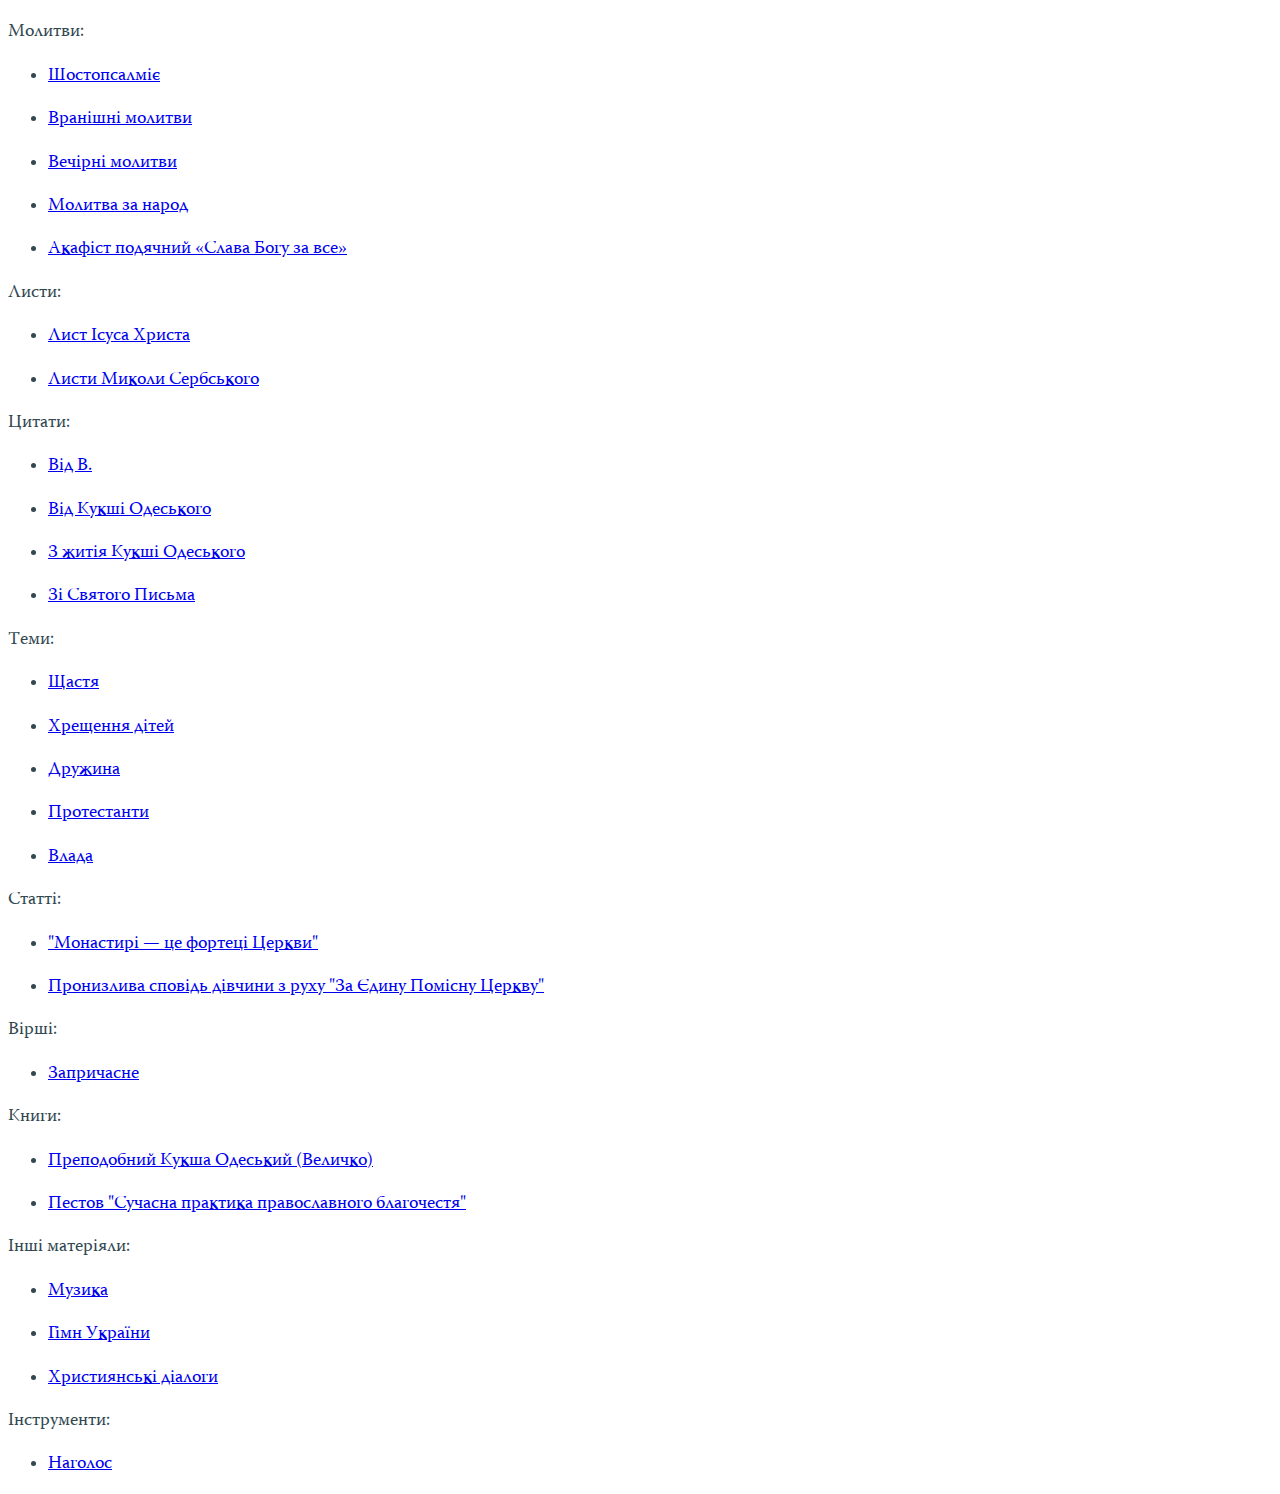
<file: index.html>
<!DOCTYPE html PUBLIC "-//W3C//DTD XHTML 1.1//EN" "xhtml11.dtd">
<html>
<head>
	<meta http-equiv="content-type" content="text/html; charset=utf-8" />
	<title>pray.in.ua</title>
	<link rel="stylesheet" href="/css/main.css">
</head>
<body>
	<p>Молитви:</p>
	<ul>
		<li><p><a href="/6">Шостопсалміє</a></p></li>
		<li><p><a href="/morning">Вранішні молитви</a></p></li>
		<li><p><a href="/evening">Вечірні молитви</a></p></li>
		<li><p><a href="/nation">Молитва за народ</a></p></li>
		<li><p><a href="/thank">Акафіст подячний «Слава Богу за все»</a></p></li>
	</ul>
	<p>Листи:</p>
	<ul>
		<li><p><a href="/letter">Лист Ісуса Христа</a></p></li>
		<li><p><a href="/serb">Листи Миколи Сербського</a></p></li>
	</ul>
	<p>Цитати:</p>
	<ul>
		<li><p><a href="/from-v">Від В.</a></p></li>
		<li><p><a href="/from-kuksha">Від Кукші Одеського</a></p></li>
		<li><p><a href="/from-kuksha-life">З житія Кукші Одеського</a></p></li>
		<li><p><a href="/from-bible">Зі Святого Письма</a></p></li>
	</ul>
	<p>Теми:</p>
	<ul>
		<li><p><a href="/happy">Щастя</a></p></li>
		<li><p><a href="/christen">Хрещення дітей</a></p></li>
		<li><p><a href="/wife">Дружина</a></p></li>
		<li><p><a href="/protest">Протестанти</a></p></li>
		<li><p><a href="/vlada">Влада</a></p></li>
	</ul>
	<p>Статті:</p>
	<ul>
		<li><p><a href="http://www.truechristianity.info/ua/books/paisiy/paisiy_ua_02_021.php">"Монастирі — це фортеці Церкви"</a></p></li>
		<li><p><a href="https://www.cerkva.info/publications/pronyzlyva-spovid-divchyny-z-rukhu-za-yedynu-pomisnu-tserkvu">Пронизлива сповідь дівчини з руху "За Єдину Помісну Церкву"</a></p></li>
	</ul>
	<p>Вірші:</p>
	<ul>
		<li><p><a href="/zaprychasne">Запричасне</a></p></li>
	</ul>
	<p>Книги:</p>
	<ul>
		<li><p><a href="pdf/kuksha.pdf">Преподобний Кукша Одеський (Величко)</a></p></li>
		<li><p><a href="/pestov">Пестов "Сучасна практика православного благочестя"</a></p></li>
	</ul>
	<!-- p>Особистості:</p>
	<ul>
		<li><p><a href="/kuksha">Кукша Одеський</a></p></li>
	</ul -->
	<p>Інші матеріяли:</p>
	<ul>
		<li><p><a href="/music">Музика</a></p></li>
		<li><p><a href="/anthem">Гімн України</a></p></li>
		<li><p><a href="/dialogs">Християнські діалоги</a></p></li>
	</ul>
	<p>Інструменти:</p>
	<ul>
		<li><p><a href="/accent">Наголос</a></p></li>
	</ul>
</body>
</html>
</file>
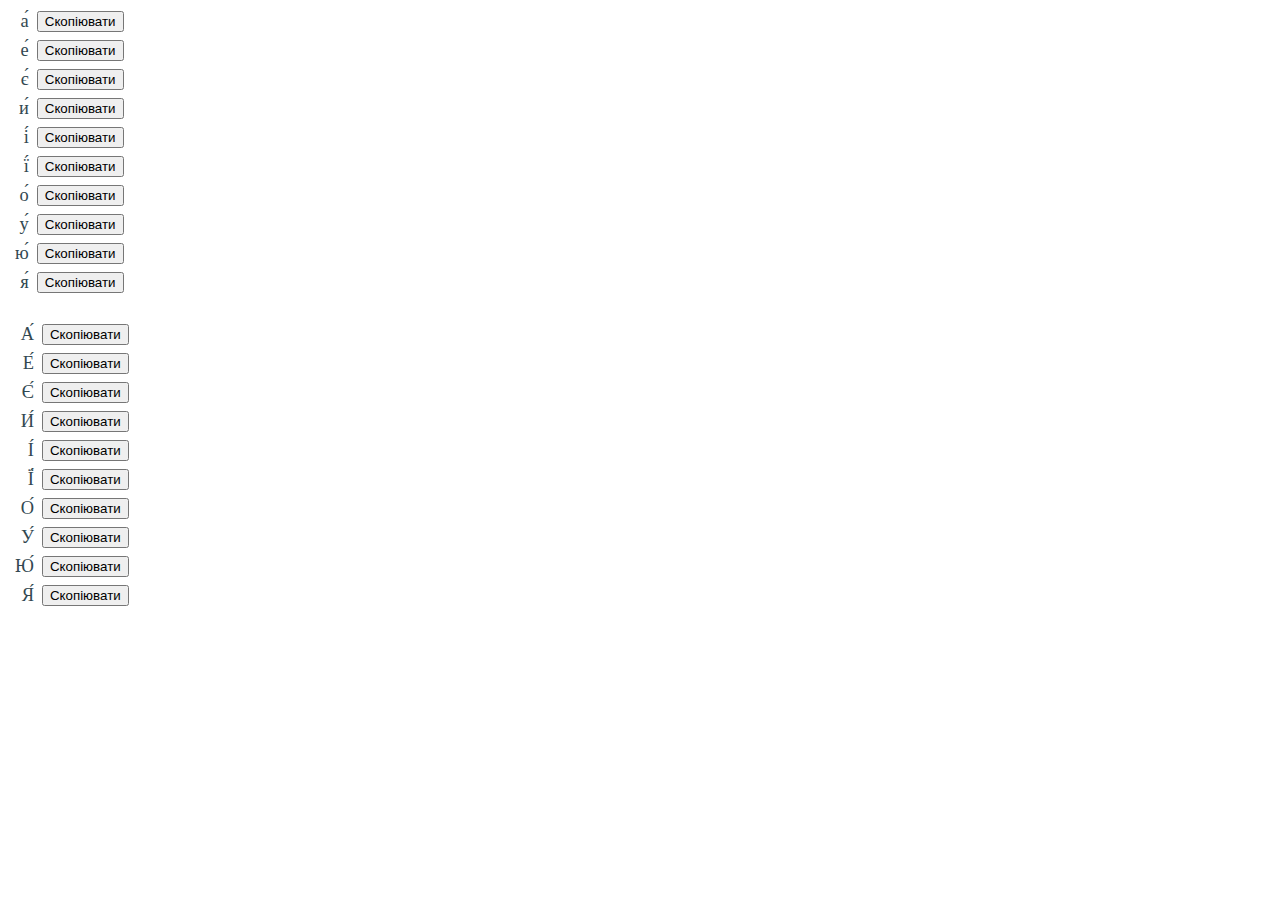
<file: accent/index.html>
<!DOCTYPE html PUBLIC "-//W3C//DTD XHTML 1.1//EN" "xhtml11.dtd">
<html>
<head>
    <meta http-equiv="content-type" content="text/html; charset=utf-8" />
    <title>pray.in.ua</title>
    <link rel="stylesheet" href="/css/main.css">

	<style>
		body {
			font-family: Georgia, Times, "Times New Roman", serif;
			font-size: 1.15em;
		}
		td {
			padding-left: 5px;
			padding-bottom: 5px;
		}
		span {
			height: auto;
			position: relative;
			float: right;
			vertical-align: "middle";
			text-align: "right";
		}
		button {
			float: left;
			vertical-align: "middle";
		}
	</style>
</head>
<body>

<table>
<tr><td><span>а́</span></td><td><button></button></td></tr>
<tr><td><span>е́</span></td><td><button></button></td></tr>
<tr><td><span>є́</span></td><td><button></button></td></tr>
<tr><td><span>и́</span></td><td><button></button></td></tr>
<tr><td><span>і́</span></td><td><button></button></td></tr>
<tr><td><span>ї́</span></td><td><button></button></td></tr>
<tr><td><span>о́</span></td><td><button></button></td></tr>
<tr><td><span>у́</span></td><td><button></button></td></tr>
<tr><td><span>ю́</span></td><td><button></button></td></tr>
<tr><td><span>я́</span></td><td><button></button></td></tr>
</table>
<br>
<table>
<tr><td><span>А́</span></td><td><button></button></td></tr>
<tr><td><span>Е́</span></td><td><button></button></td></tr>
<tr><td><span>Є́</span></td><td><button></button></td></tr>
<tr><td><span>И́</span></td><td><button></button></td></tr>
<tr><td><span>І́</span></td><td><button></button></td></tr>
<tr><td><span>Ї́</span></td><td><button></button></td></tr>
<tr><td><span>О́</span></td><td><button></button></td></tr>
<tr><td><span>У́</span></td><td><button></button></td></tr>
<tr><td><span>Ю́</span></td><td><button></button></td></tr>
<tr><td><span>Я́</span></td><td><button></button></td></tr>
</table>

<script>
	let action_text = 'Скопіювати';
	let result_text = 'Скопійовано!';

	document.querySelectorAll('tr').forEach(function(tr) {
		let curr_span = null;
		let curr_button = null;
		tr.querySelectorAll('span').forEach(function(span) {
			curr_span = span;
		});
		tr.querySelectorAll('button').forEach(function(button) {
			button.innerHTML = action_text;
			curr_button = button;
		});
		if ( curr_span && curr_button ) {
			listen(curr_span, curr_button, action_text, result_text);
		}
	});

	function listen (span, button, action_text, result_text) {
		button.addEventListener('click', function(event) {
			window.getSelection().removeAllRanges();
			var range = document.createRange();
			range.selectNode(span);
			window.getSelection().addRange(range);
			try {
				var ok = document.execCommand('copy');
				var msg = ok ? 'ok' : 'failed';
				console.log('Copy command was ' + msg);
				this.innerHTML = result_text;
				setTimeout(function(){
					button.innerHTML = action_text;
					window.getSelection().removeRange(range);
				}, 1000);
			} catch(err) {
				console.log('Oops, unable to copy');
			}
			window.getSelection().removeRange(range);
		});
	}
</script>
</body>
</html>
</file>
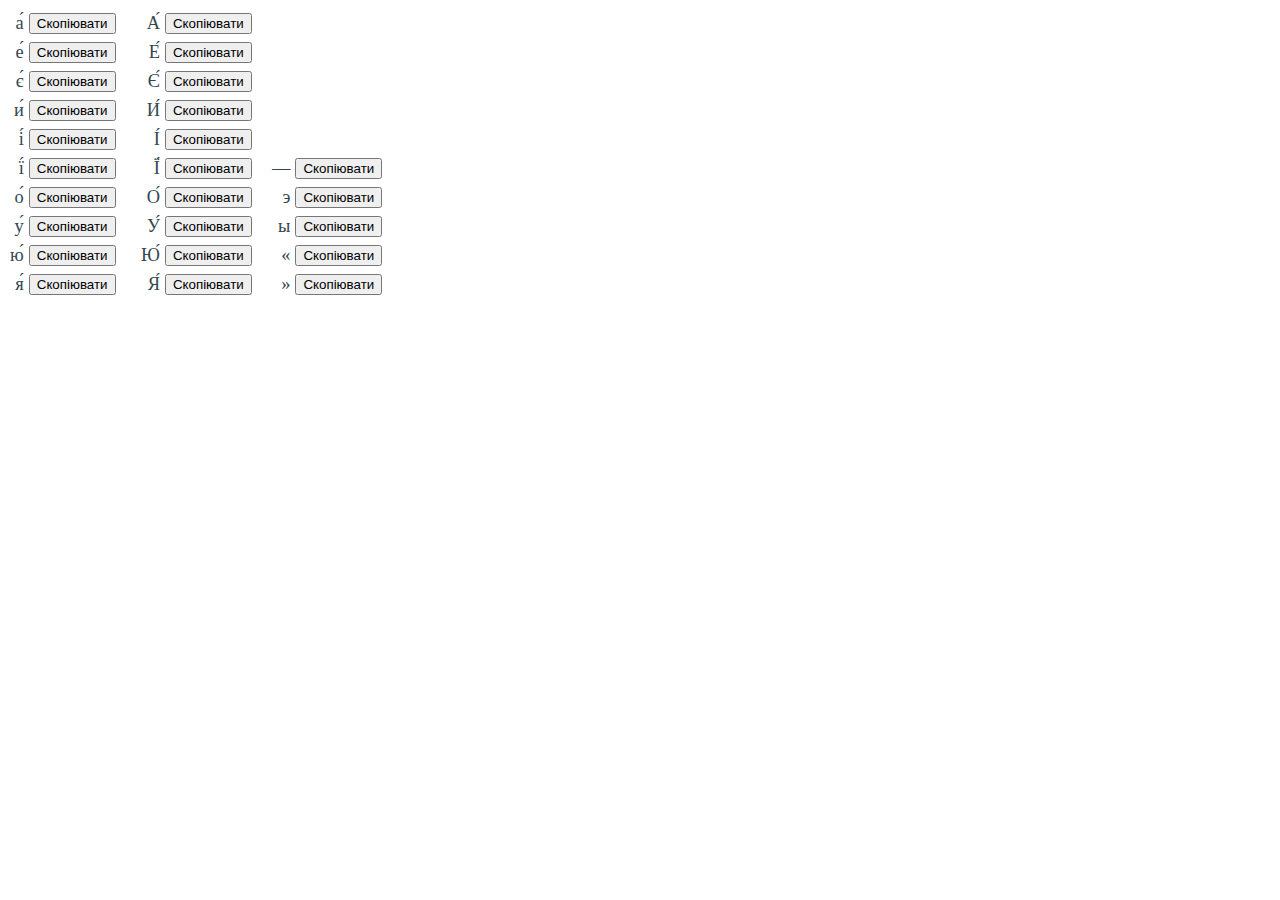
<file: copy/index.html>
<!DOCTYPE html PUBLIC "-//W3C//DTD XHTML 1.1//EN" "xhtml11.dtd">
<html>
<head>
    <meta http-equiv="content-type" content="text/html; charset=utf-8" />
    <title>pray.in.ua</title>
    <link rel="stylesheet" href="/css/main.css">

	<style>
		body {
			font-family: Georgia, Times, "Times New Roman", serif;
			font-size: 1.15em;
		}
		td {
			padding-left: 5px;
			padding-bottom: 5px;
			/* border-style: solid; */
			border-width: 1px;
			border-color: green;

			/* center */
			padding: 3px 0;
			text-align: center;
		}
		span {
			height: auto;
			position: relative;
			float: right;
			vertical-align: "middle";
			text-align: "right";
			margin-right: 3px;
		}
		button {
			float: left;
			vertical-align: "middle";
		}
        .floatedTable {
            float: left;
        }
		.inlineTable {
            display: inline-block;
			width: 10%;
        }
		/*
		.center {
			padding: 3px 0;
			text-align: center;
		}
		*/
	</style>
</head>
<body>

<table class="inlineTable">
<tr><td><span>а́</span></td><td><button></button></td></tr>
<tr><td><span>е́</span></td><td><button></button></td></tr>
<tr><td><span>є́</span></td><td><button></button></td></tr>
<tr><td><span>и́</span></td><td><button></button></td></tr>
<tr><td><span>і́</span></td><td><button></button></td></tr>
<tr><td><span>ї́</span></td><td><button></button></td></tr>
<tr><td><span>о́</span></td><td><button></button></td></tr>
<tr><td><span>у́</span></td><td><button></button></td></tr>
<tr><td><span>ю́</span></td><td><button></button></td></tr>
<tr><td><span>я́</span></td><td><button></button></td></tr>
</table>
<table class="inlineTable">
<tr><td><span>А́</span></td><td><button></button></td></tr>
<tr><td><span>Е́</span></td><td><button></button></td></tr>
<tr><td><span>Є́</span></td><td><button></button></td></tr>
<tr><td><span>И́</span></td><td><button></button></td></tr>
<tr><td><span>І́</span></td><td><button></button></td></tr>
<tr><td><span>Ї́</span></td><td><button></button></td></tr>
<tr><td><span>О́</span></td><td><button></button></td></tr>
<tr><td><span>У́</span></td><td><button></button></td></tr>
<tr><td><span>Ю́</span></td><td><button></button></td></tr>
<tr><td><span>Я́</span></td><td><button></button></td></tr>
</table>
<table class="inlineTable">
<tr><td><span>—</span></td><td><button></button></td></tr>
<tr><td><span>э</span></td><td><button></button></td></tr>
<tr><td><span>ы</span></td><td><button></button></td></tr>
<tr><td><span>«</span></td><td><button></button></td></tr>
<tr><td><span>»</span></td><td><button></button></td></tr>
</table>

<script>
	let action_text = 'Скопіювати';
	let result_text = 'Скопійовано!';

	document.querySelectorAll('tr').forEach(function(tr) {
		let curr_span = null;
		let curr_button = null;
		tr.querySelectorAll('span').forEach(function(span) {
			curr_span = span;
		});
		tr.querySelectorAll('button').forEach(function(button) {
			button.innerHTML = action_text;
			curr_button = button;
		});
		if ( curr_span && curr_button ) {
			listen(curr_span, curr_button, action_text, result_text);
		}
	});

	function listen (span, button, action_text, result_text) {
		button.addEventListener('click', function(event) {
			window.getSelection().removeAllRanges();
			var range = document.createRange();
			range.selectNode(span);
			window.getSelection().addRange(range);
			try {
				var ok = document.execCommand('copy');
				var msg = ok ? 'ok' : 'failed';
				console.log('Copy command was ' + msg);
				this.innerHTML = result_text;
				setTimeout(function(){
					button.innerHTML = action_text;
					window.getSelection().removeRange(range);
				}, 1000);
			} catch(err) {
				console.log('Oops, unable to copy');
			}
			window.getSelection().removeRange(range);
		});
	}
</script>
</body>
</html>
</file>
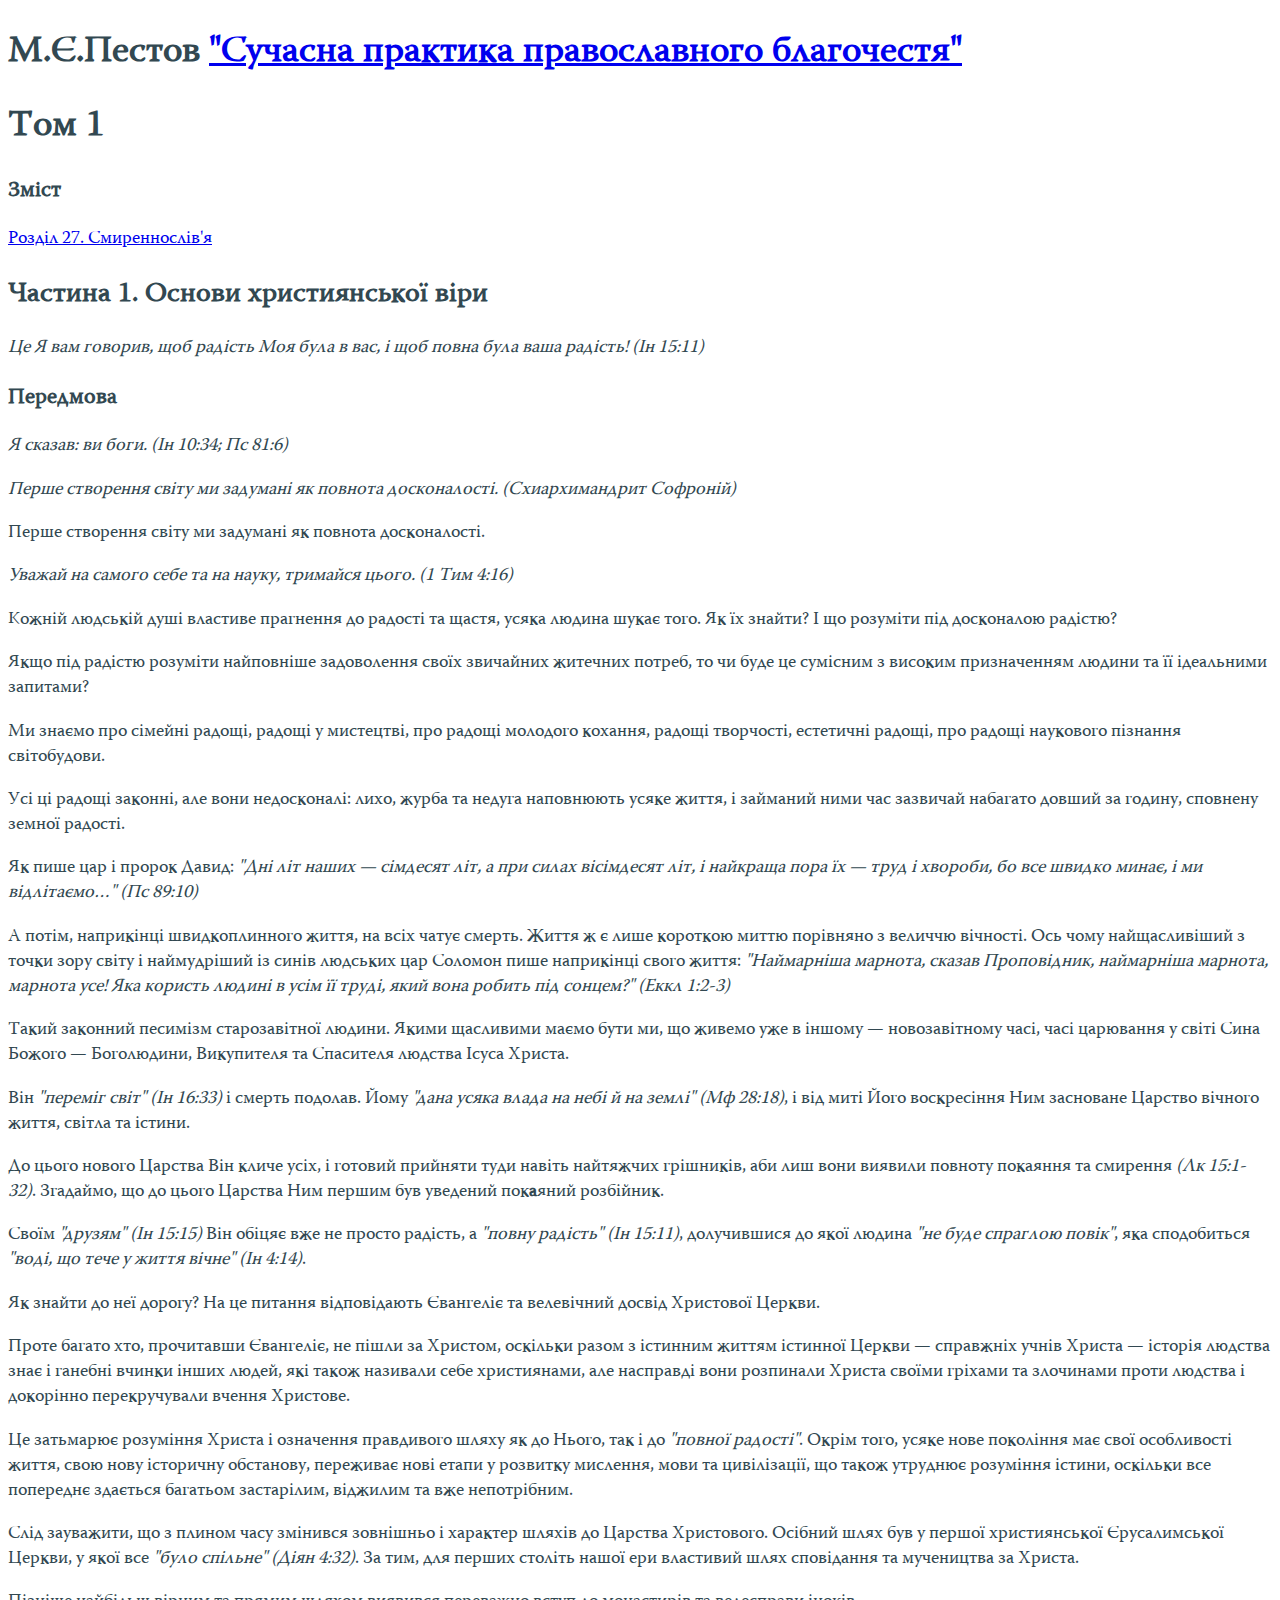
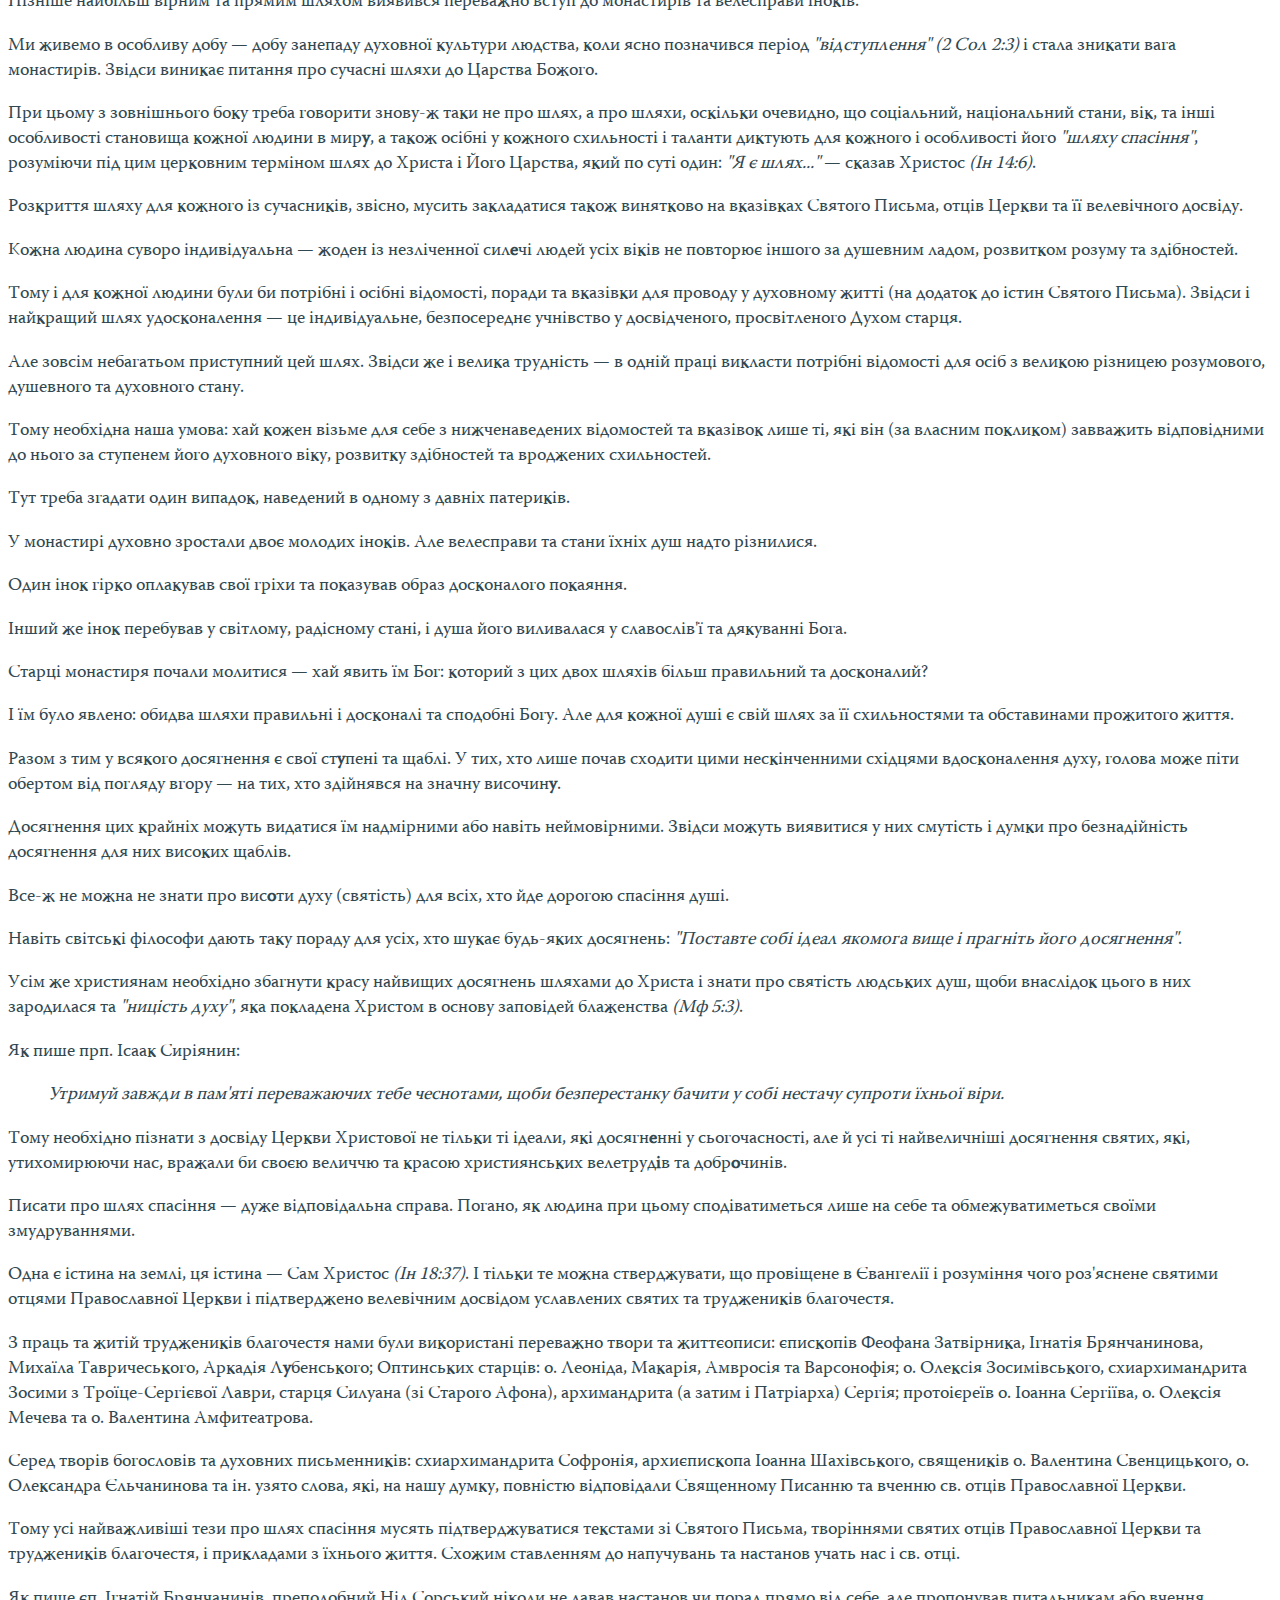
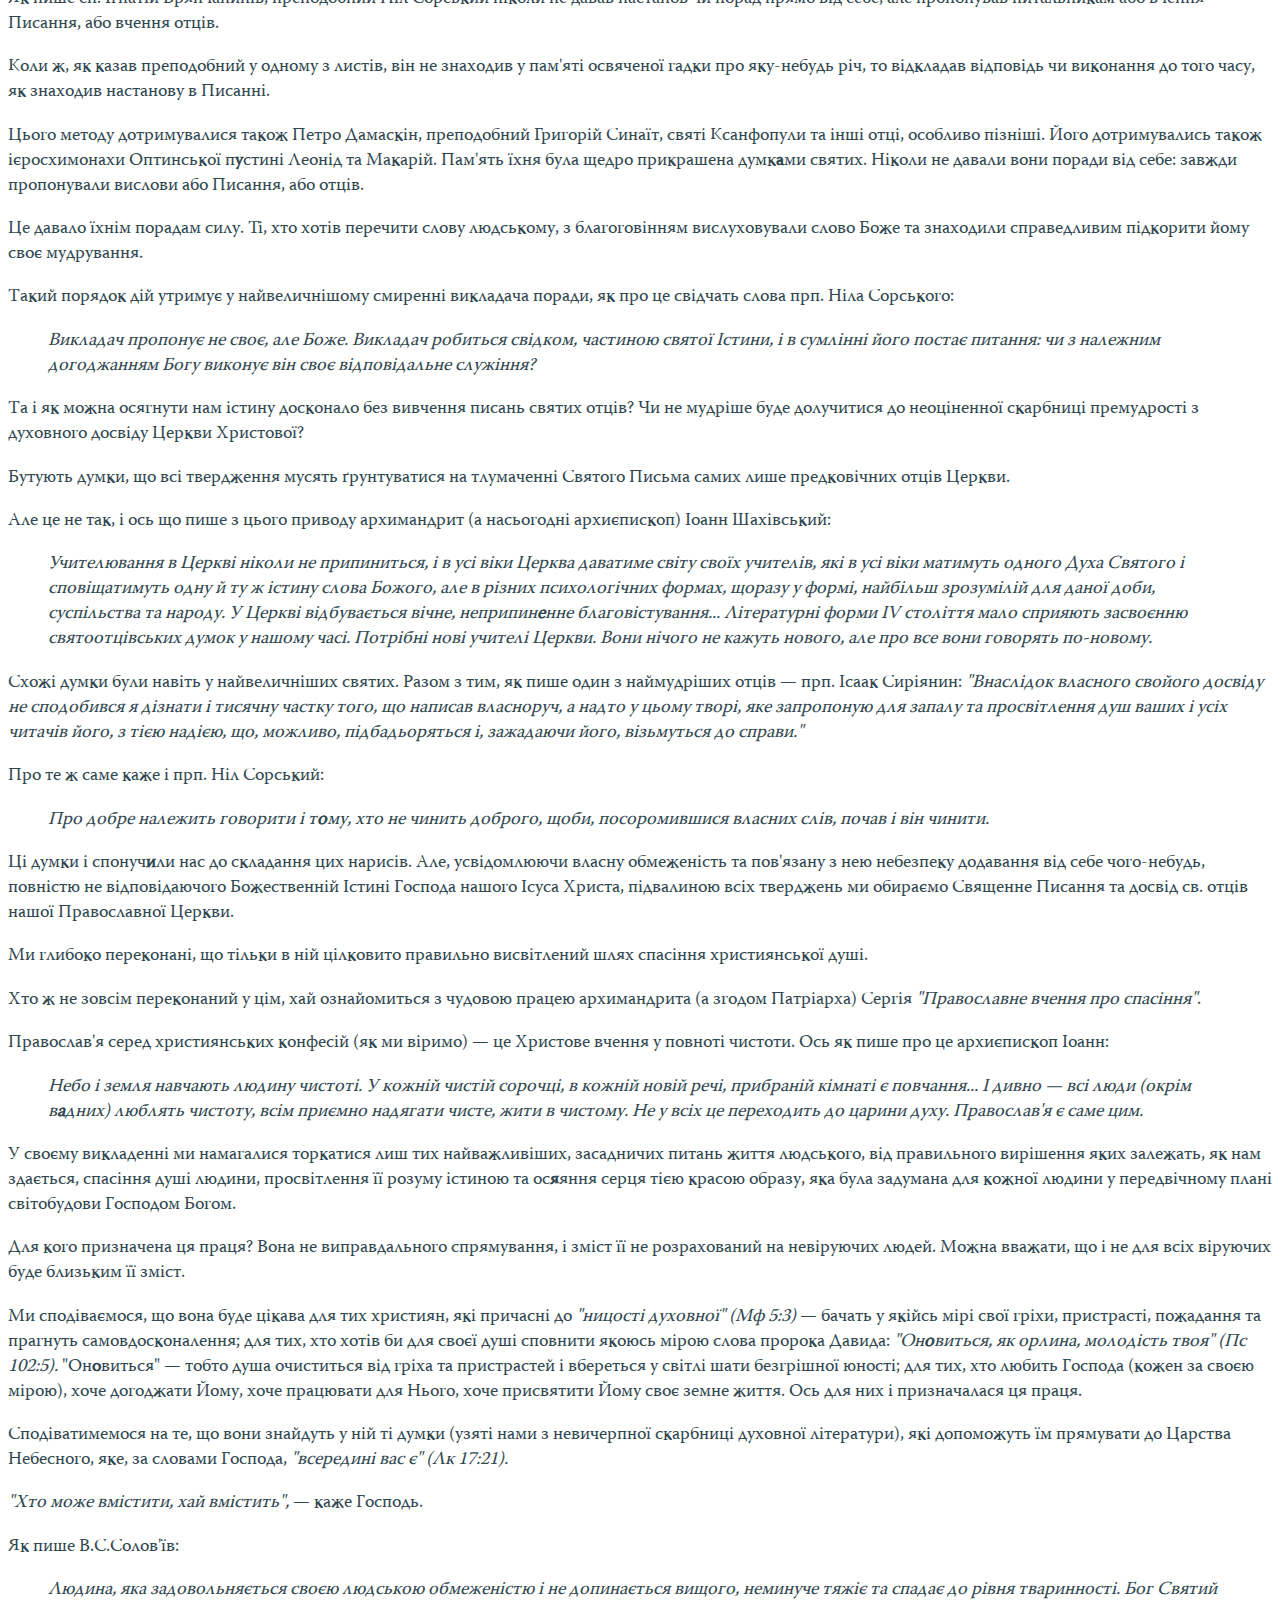
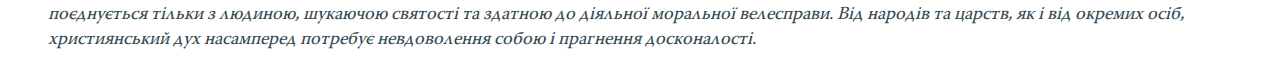
<file: pestov/index.html>
<!DOCTYPE html PUBLIC "-//W3C//DTD XHTML 1.1//EN" "xhtml11.dtd">
<html>
<head>
	<meta http-equiv="content-type" content="text/html; charset=utf-8" />
	<title>pray.in.ua</title>
	<link rel="stylesheet" href="/css/main.css">
</head>
<body>

<h1 id="https:azbyka.ruotechniknikolaj_pestovsovremennaja-praktika-pravoslavnogo-blagochestija-tom-1">М.Є.Пестов <a href="https://azbyka.ru/otechnik/Nikolaj_Pestov/sovremennaja-praktika-pravoslavnogo-blagochestija-tom-1/">"Сучасна практика православного благочестя"</a></h1>

<h1>Том 1</h1>

<h3>Зміст</h3>

<p><a href="http://pray.in.ua/pestov/1/3/8/7">Розділ 27. Смиреннослів'я</a></p>

<h2>Частина 1. Основи християнської віри</h2>

<p><em>Це Я вам говорив, щоб радість Моя була в вас, і щоб повна була ваша радість!
(Ін 15:11)</em></p>

<h3>Передмова</h3>

<p><em>Я сказав: ви боги. (Ін 10:34; Пс 81:6)</em></p>

<p><em>Перше створення світу ми задумані як повнота досконалості. (Схиархимандрит Софроній)</em></p>

<p>Перше створення світу ми задумані як повнота досконалості.</p>

<p><em>Уважай на самого себе та на науку, тримайся цього. (1 Тим 4:16)</em></p>

<p>Кожній людській душі властиве прагнення до радості та щастя, усяка людина шукає того. Як їх знайти? І що розуміти під досконалою радістю?</p>

<p>Якщо під радістю розуміти найповніше задоволення своїх звичайних житечних потреб, то чи буде це сумісним з високим призначенням людини та її ідеальними запитами?</p>

<p>Ми знаємо про сімейні радощі, радощі у мистецтві, про радощі молодого кохання, радощі творчості, естетичні радощі, про радощі наукового пізнання світобудови.</p>

<p>Усі ці радощі законні, але вони недосконалі: лихо, журба та недуга наповнюють усяке життя, і займаний ними час зазвичай набагато довший за годину, сповнену земної радості.</p>

<p>Як пише цар і пророк Давид: <em>"Дні літ наших — сімдесят літ, а при силах вісімдесят літ, і найкраща пора їх — труд і хвороби, бо все швидко минає, і ми відлітаємо…" (Пс 89:10)</em></p>

<p>А потім, наприкінці швидкоплинного життя, на всіх чатує смерть. Життя ж є лише короткою миттю порівняно з величчю вічності. Ось чому найщасливіший з точки зору світу і наймудріший із синів людських цар Соломон пише наприкінці свого життя: <em>"Наймарніша марнота, сказав Проповідник, наймарніша марнота, марнота усе! Яка користь людині в усім її труді, який вона робить під сонцем?" (Еккл 1:2-3)</em></p>

<p>Такий законний песимізм старозавітної людини. Якими щасливими маємо бути ми, що живемо уже в іншому — новозавітному часі, часі царювання у світі Сина Божого — Боголюдини, Викупителя та Спасителя людства Ісуса Христа.</p>

<p>Він <em>"переміг світ" (Ін 16:33)</em> і смерть подолав. Йому <em>"дана усяка влада на небі й на землі" (Мф 28:18)</em>, і від миті Його воскресіння Ним засноване Царство вічного життя, світла та істини.</p>

<p>До цього нового Царства Він кличе усіх, і готовий прийняти туди навіть найтяжчих грішників, аби лиш вони виявили повноту покаяння та смирення <em>(Лк 15:1-32)</em>. Згадаймо, що до цього Царства Ним першим був уведений пок<strong>а</strong>яний розбійник.</p>

<p>Своїм <em>"друзям" (Ін 15:15)</em> Він обіцяє вже не просто радість, а <em>"повну радість" (Ін 15:11)</em>, долучившися до якої людина <em>"не буде  спраглою повік"</em>, яка сподобиться <em>"воді, що тече у життя вічне" (Ін 4:14)</em>.</p>

<p>Як знайти до неї дорогу? На це питання відповідають Євангеліє та велевічний досвід Христової Церкви.</p>

<p>Проте багато хто, прочитавши Євангеліє, не пішли за Христом, оскільки разом з істинним життям істинної Церкви — справжніх учнів Христа — історія людства знає і ганебні вчинки інших людей, які також називали себе християнами, але насправді вони розпинали Христа своїми гріхами та злочинами проти людства і докорінно перекручували вчення Христове.</p>

<p>Це затьмарює розуміння Христа і означення правдивого шляху як до Нього, так і до <em>"повної радості"</em>. Окрім того, усяке нове покоління має свої особливості життя, свою нову історичну обстанову, переживає нові етапи у розвитку мислення, мови та цивілізації, що також утруднює розуміння істини, оскільки все попереднє здається багатьом застарілим, віджилим та вже непотрібним.</p>

<p>Слід зауважити, що з плином часу змінився зовнішньо і характер шляхів до Царства Христового. Осібний шлях був у першої християнської Єрусалимської Церкви, у якої все <em>"було спільне" (Діян 4:32)</em>. За тим, для перших століть нашої ери властивий шлях сповідання та мучеництва за Христа.</p>

<p>Пізніше найбільш вірним та прямим шляхом виявився переважно вступ до монастирів та велесправи іноків.</p>

<p>Ми живемо в особливу добу — добу занепаду духовної культури людства, коли ясно позначився період <em>"відступлення" (2 Сол 2:3)</em> і стала зникати вага монастирів. Звідси виникає питання про сучасні шляхи до Царства Божого.</p>

<p>При цьому з зовнішнього боку треба говорити знову-ж таки не про шлях, а про шляхи, оскільки очевидно, що соціальний, національний стани, вік, та інші особливості становища кожної людини в мир<strong>у</strong>, а також осібні у кожного схильності і таланти диктують для кожного і особливості його <em>"шляху спасіння"</em>, розуміючи під цим церковним терміном шлях до Христа і Його Царства, який по суті один: <em>"Я є шлях..."</em> — сказав Христос <em>(Ін 14:6)</em>.</p>

<p>Розкриття шляху для кожного із сучасників, звісно, мусить закладатися також винятково на вказівках Святого Письма, отців Церкви та її велевічного досвіду.</p>

<p>Кожна людина суворо індивідуальна — жоден із незліченної сил<strong>е</strong>чі людей усіх віків не повторює іншого за душевним ладом, розвитком розуму та здібностей.</p>

<p>Тому і для кожної людини були би потрібні і осібні відомості, поради та вказівки для проводу у духовному житті (на додаток до істин Святого Письма). Звідси і найкращий шлях удосконалення — це індивідуальне, безпосереднє учнівство у досвідченого, просвітленого Духом старця.</p>

<p>Але зовсім небагатьом приступний цей шлях. Звідси же і велика трудність — в одній праці викласти потрібні відомості для осіб з великою різницею розумового, душевного та духовного стану.</p>

<p>Тому необхідна наша умова: хай кожен візьме для себе з нижченаведених відомостей та вказівок лише ті, які він (за власним покликом) завважить відповідними до нього за ступенем його духовного віку, розвитку здібностей та вроджених схильностей.</p>

<p>Тут треба згадати один випадок, наведений в одному з давніх патериків.</p>

<p>У монастирі духовно зростали двоє молодих іноків. Але велесправи та стани їхніх душ надто різнилися.</p>

<p>Один інок гірко оплакував свої гріхи та показував образ досконалого покаяння.</p>

<p>Інший же інок перебував у світлому, радісному стані, і душа його виливалася у славослів'ї та дякуванні Бога.</p>

<p>Старці монастиря почали молитися — хай явить їм Бог: которий з цих двох шляхів більш правильний та досконалий?</p>

<p>І їм було явлено: обидва шляхи правильні і досконалі та сподобні Богу. Але для кожної душі є свій шлях за її схильностями та обставинами прожитого життя.</p>

<p>Разом з тим у всякого досягнення є свої ст<strong>у</strong>пені та щаблі. У тих, хто лише почав сходити цими нескінченними східцями вдосконалення духу, голова може піти обертом від погляду вгору — на тих, хто здійнявся на значну височин<strong>у</strong>.</p>

<p>Досягнення цих крайніх можуть видатися їм надмірними або навіть неймовірними. Звідси можуть виявитися у них смутість і думки про безнадійність досягнення для них високих щаблів.</p>

<p>Все-ж не можна не знати про вис<strong>о</strong>ти духу (святість) для всіх, хто йде дорогою спасіння душі.</p>

<p>Навіть світські філософи дають таку пораду для усіх, хто шукає будь-яких досягнень: <em>"Поставте собі ідеал якомога вище і прагніть його досягнення"</em>.</p>

<p>Усім же християнам необхідно збагнути красу найвищих досягнень шляхами до Христа і знати про святість людських душ, щоби внаслідок цього в них зародилася та <em>"ницість духу"</em>, яка покладена Христом в основу заповідей блаженства <em>(Мф 5:3)</em>.</p>

<p>Як пише прп. Ісаак Сиріянин:</p>

<blockquote>
  <p><em>Утримуй завжди в пам'яті переважаючих тебе чеснотами, щоби безперестанку бачити у собі нестачу супроти їхньої віри.</em></p>
</blockquote>

<p>Тому необхідно пізнати з досвіду Церкви Христової не тільки ті ідеали, які досягн<strong>е</strong>нні у сьогочасності, але й усі ті найвеличніші досягнення святих, які, утихомирюючи нас, вражали би своєю величчю та красою християнських велетруд<strong>і</strong>в та добр<strong>о</strong>чинів.</p>

<p>Писати про шлях спасіння — дуже відповідальна справа. Погано, як людина при цьому сподіватиметься лише на себе та обмежуватиметься своїми змудруваннями.</p>

<p>Одна є істина на землі, ця істина — Сам Христос <em>(Ін 18:37)</em>. І тільки те можна стверджувати, що провіщене в Євангелії і розуміння чого роз'яснене святими отцями Православної Церкви і підтверджено велевічним досвідом уславлених святих та труджеників благочестя.</p>

<p>З праць та житій труджеників благочестя нами були використані переважно твори та життєописи: єпископів Феофана Затвірника, Ігнатія Брянчанинова, Михаїла Тавричеського, Аркадія Л<strong>у</strong>бенського; Оптинських старців: о. Леоніда, Макарія, Амвросія та Варсонофія; о. Олексія Зосимівського, схиархимандрита Зосими з Троїце-Сергієвої Лаври, старця Силуана (зі Старого Афона), архимандрита (а затим і Патріарха) Сергія; протоієреїв о. Іоанна Сергіїва, о. Олексія Мечева та о. Валентина Амфитеатрова.</p>

<p>Серед творів богословів та духовних письменників: схиархимандрита Софронія, архиєпископа Іоанна Шахівського, священиків о. Валентина Свенцицького, о. Олександра Єльчанинова та ін. узято слова, які, на нашу думку, повністю відповідали Священному Писанню та вченню св. отців Православної Церкви.</p>

<p>Тому усі найважливіші тези про шлях спасіння мусять підтверджуватися текстами зі Святого Письма, творіннями святих отців Православної Церкви та труджеників благочестя, і прикладами з їхнього життя. Схожим ставленням до напучувань та настанов учать нас і св. отці.</p>

<p>Як пише єп. Ігнатій Брянчанинів, преподобний Ніл Сорський ніколи не давав настанов чи порад прямо від себе, але пропонував питальникам або вчення Писання, або вчення отців.</p>

<p>Коли ж, як казав преподобний у одному з листів, він не знаходив у пам'яті освяченої гадки про яку-небудь річ, то відкладав відповідь чи виконання до того часу, як знаходив настанову в Писанні.</p>

<p>Цього методу дотримувалися також Петро Дамаскін, преподобний Григорій Синаїт, святі Ксанфопули та інші отці, особливо пізніші. Його дотримувались також ієросхимонахи Оптинської п<strong>у</strong>стині Леонід та Макарій. Пам'ять їхня була щедро прикрашена думк<strong>а</strong>ми святих. Ніколи не давали вони поради від себе: завжди пропонували вислови або Писання, або отців.</p>

<p>Це давало їхнім порадам силу. Ті, хто хотів перечити слову людському, з благоговінням вислуховували слово Боже та знаходили справедливим підкорити йому своє мудрування.</p>

<p>Такий порядок дій утримує у найвеличнішому смиренні викладача поради, як про це свідчать слова прп. Ніла Сорського:</p>

<blockquote>
  <p><em>Викладач пропонує не своє, але Боже. Викладач робиться свідком, частиною святої Істини, і в сумлінні його постає питання: чи з належним догоджанням Богу виконує він своє відповідальне служіння?</em></p>
</blockquote>

<p>Та і як можна осягнути нам істину досконало без вивчення писань святих отців? Чи не мудріше буде долучитися до неоціненної скарбниці премудрості з духовного досвіду Церкви Христової?</p>

<p>Бутують думки, що всі твердження мусять ґрунтуватися на тлумаченні Святого Письма самих лише предковічних отців Церкви.</p>

<p>Але це не так, і ось що пише з цього приводу архимандрит (а насьогодні архиєпископ) Іоанн Шахівський:</p>

<blockquote>
  <p><em>Учителювання в Церкві ніколи не припиниться, і в усі віки Церква даватиме світу своїх учителів, які в усі віки матимуть одного Духа Святого і сповіщатимуть одну й ту ж істину слова Божого, але в різних психологічних формах, щоразу у формі, найбільш зрозумілій для даної доби, суспільства та народу. У Церкві відбувається вічне, неприпин<strong>е</strong>нне благовістування... Літературні форми IV століття мало сприяють засвоєнню святоотцівських думок у нашому часі. Потрібні нові учителі Церкви. Вони нічого не кажуть нового, але про все вони говорять по-новому.</em></p>
</blockquote>

<p>Схожі думки були навіть у найвеличніших святих. Разом з тим, як пише один з наймудріших отців — прп. Ісаак Сиріянин: <em>"Внаслідок власного свойого досвіду не сподобився я дізнати і тисячну частку того, що написав власноруч, а надто у цьому творі, яке запропоную для запалу та просвітлення душ ваших і усіх читачів його, з тією надією, що, можливо, підбадьоряться і, зажадаючи його, візьмуться до справи."</em></p>

<p>Про те ж саме каже і прп. Ніл Сорський:</p>

<blockquote>
  <p><em>Про добре належить говорити і т<strong>о</strong>му, хто не чинить доброго, щоби, посоромившися власних слів, почав і він чинити.</em></p>
</blockquote>

<p>Ці думки і спонуч<strong>и</strong>ли нас до складання цих нарисів. Але, усвідомлюючи власну обмеженість та пов'язану з нею небезпеку додавання від себе чого-небудь, повністю не відповідаючого Божественній Істині Господа нашого Ісуса Христа, підвалиною всіх тверджень ми обираємо Священне Писання та досвід св. отців нашої Православної Церкви.</p>

<p>Ми глибоко переконані, що тільки в ній цілковито правильно висвітлений шлях спасіння християнської душі.</p>

<p>Хто ж не зовсім переконаний у цім, хай ознайомиться з чудовою працею архимандрита (а згодом Патріарха) Сергія <em>"Православне вчення про спасіння"</em>.</p>

<p>Православ'я серед християнських конфесій (як ми віримо) — це Христове вчення у повноті чистоти. Ось як пише про це архиєпископ Іоанн:</p>

<blockquote>
  <p><em>Небо і земля навчають людину чистоті. У кожній чистій сорочці, в кожній новій речі, прибраній кімнаті є повчання... І дивно — всі люди (окрім в<strong>а</strong>дних) люблять чистоту, всім приємно надягати чисте, жити в чистому. Не у всіх це переходить до царини духу. Православ'я є саме цим.</em></p>
</blockquote>

<p>У своєму викладенні ми намагалися торкатися лиш тих найважливіших, засадничих питань життя людського, від правильного вирішення яких залежать, як нам здається, спасіння душі людини, просвітлення її розуму істиною та ос<strong>я</strong>яння серця тією красою образу, яка була задумана для кожної людини у передвічному плані світобудови Господом Богом.</p>

<p>Для кого призначена ця праця? Вона не виправдального спрямування, і зміст її не розрахований на невіруючих людей. Можна вважати, що і не для всіх віруючих буде близьким її зміст.</p>

<p>Ми сподіваємося, що вона буде цікава для тих християн, які причасні до <em>"ницості духовної" (Мф 5:3)</em> — бачать у якійсь мірі свої гріхи, пристрасті, пожадання та прагнуть самовдосконалення; для тих, хто хотів би для своєї душі сповнити якоюсь мірою слова пророка Давида: <em>"Он<strong>о</strong>виться, як орлина, молодість твоя" (Пс 102:5).</em> "Он<strong>о</strong>виться" — тобто душа очиститься від гріха та пристрастей і вбереться у світлі шати безгрішної юності; для тих, хто любить Господа (кожен за своєю мірою), хоче догоджати Йому, хоче працювати для Нього, хоче присвятити Йому своє земне життя. Ось для них і призначалася ця праця.</p>

<p>Сподіватимемося на те, що вони знайдуть у ній ті думки (узяті нами з невичерпної скарбниці духовної літератури), які допоможуть їм прямувати до Царства Небесного, яке, за словами Господа, <em>"всередині вас є" (Лк 17:21).</em></p>

<p><em>"Хто може вмістити, хай вмістить",</em> — каже Господь.</p>

<p>Як пише В.С.Солов'їв:</p>

<blockquote>
  <p><em>Людина, яка задовольняється своєю людською обмеженістю і не допинається вищого, неминуче тяжіє та спадає до рівня тваринності. Бог Святий поєднується тільки з людиною, шукаючою святості та здатною до діяльної моральної велесправи. Від народів та царств, як і від окремих осіб, християнський дух насамперед потребує невдоволення собою і прагнення досконалості.</em></p>
</blockquote>

</body>
</html>
</file>
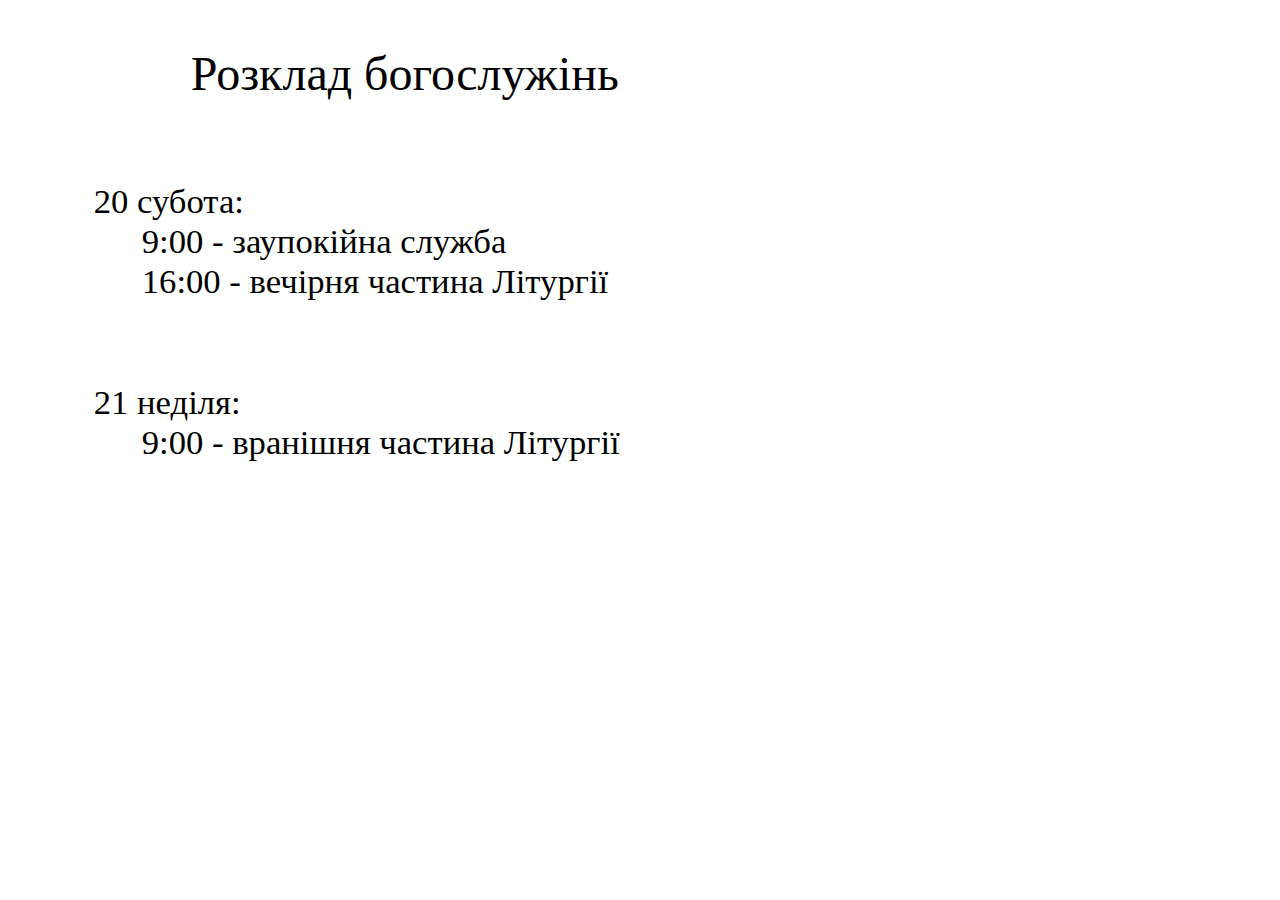
<file: rozklad.html>
<html>
<head>
<meta content="text/html; charset=UTF-8" http-equiv="content-type">
<style type="text/css">
@import url('https://themes.googleusercontent.com/fonts/css?kit=fy6h_mU8eLedAcWiQY6_bQ');ol{margin:0;padding:0}table td,table th{padding:0}.c3{margin-left:36pt;padding-top:0pt;text-indent:36pt;padding-bottom:0pt;line-height:1.15;orphans:2;widows:2;text-align:left}.c1{

padding-top:50pt;

padding-bottom:0pt;line-height:1.15;orphans:2;widows:2;text-align:left;height:11pt}.c5{padding-top:0pt;text-indent:36pt;padding-bottom:0pt;line-height:1.15;orphans:2;widows:2;text-align:left}.c2{color:#000000;font-weight:400;text-decoration:none;vertical-align:baseline;

font-size:26pt;
font-family:"Evangelie";

font-style:normal}.c0{padding-top:0pt;padding-bottom:0pt;line-height:1.15;orphans:2;widows:2;text-align:center}.c4{background-color:#ffffff;max-width:538.6pt;padding:28.3pt 28.3pt 28.3pt 28.3pt}.title{padding-top:0pt;color:#000000;font-size:26pt;padding-bottom:3pt;font-family:"Arial";line-height:1.15;page-break-after:avoid;orphans:2;widows:2;text-align:left}.subtitle{padding-top:0pt;color:#666666;font-size:15pt;padding-bottom:16pt;font-family:"Arial";line-height:1.15;page-break-after:avoid;orphans:2;widows:2;text-align:left}li{color:#000000;font-size:11pt;font-family:"Arial"}p{margin:0;color:#000000;font-size:11pt;font-family:"Arial"}h1{padding-top:20pt;color:#000000;font-size:20pt;padding-bottom:6pt;font-family:"Arial";line-height:1.15;page-break-after:avoid;orphans:2;widows:2;text-align:left}h2{padding-top:18pt;color:#000000;font-size:16pt;padding-bottom:6pt;font-family:"Arial";line-height:1.15;page-break-after:avoid;orphans:2;widows:2;text-align:left}h3{padding-top:16pt;color:#434343;font-size:14pt;padding-bottom:4pt;font-family:"Arial";line-height:1.15;page-break-after:avoid;orphans:2;widows:2;text-align:left}h4{padding-top:14pt;color:#666666;font-size:12pt;padding-bottom:4pt;font-family:"Arial";line-height:1.15;page-break-after:avoid;orphans:2;widows:2;text-align:left}h5{padding-top:12pt;color:#666666;font-size:11pt;padding-bottom:4pt;font-family:"Arial";line-height:1.15;page-break-after:avoid;orphans:2;widows:2;text-align:left}h6{padding-top:12pt;color:#666666;font-size:11pt;padding-bottom:4pt;font-family:"Arial";line-height:1.15;page-break-after:avoid;font-style:italic;orphans:2;widows:2;text-align:left}

.time {
  font-family:"Alegreya";
  font-size:26pt;
  font-style:normal;color:#000000;font-weight:400;text-decoration:none;vertical-align:baseline;
}
.title {
  font-family:"Evangelie";
  font-size:36pt;
  font-style:normal;color:#000000;font-weight:400;text-decoration:none;vertical-align:baseline;
}
</style></head>

<body class="c4">

<p class="c0"><span class="c2 title">&#1056;&#1086;&#1079;&#1082;&#1083;&#1072;&#1076; &#1073;&#1086;&#1075;&#1086;&#1089;&#1083;&#1091;&#1078;&#1110;&#1085;&#1100;</span></p>

<p class="c1"><span class="c2"></span></p>

<p class="c5"><span class="time">20 </span><span class="c2">&#1089;&#1091;&#1073;&#1086;&#1090;&#1072;:</span></p>

<p class="c3"><span class="time">9:00 - </span><span class="c2">&#1079;&#1072;&#1091;&#1087;&#1086;&#1082;&#1110;&#1081;&#1085;&#1072; &#1089;&#1083;&#1091;&#1078;&#1073;&#1072;</span></p>

<p class="c3"><span class="time">16:00 - </span><span class="c2">&#1074;&#1077;&#1095;&#1110;&#1088;&#1085;&#1103; &#1095;&#1072;&#1089;&#1090;&#1080;&#1085;&#1072; &#1051;&#1110;&#1090;&#1091;&#1088;&#1075;&#1110;&#1111;</span></p>

<p class="c1"><span class="c2"></span></p>

<p class="c5"><span class="time">21 </span><span class="c2">&#1085;&#1077;&#1076;&#1110;&#1083;&#1103;:</span></p>

<p class="c3"><span class="time">9:00 - </span><span class="c2">&#1074;&#1088;&#1072;&#1085;&#1110;&#1096;&#1085;&#1103; &#1095;&#1072;&#1089;&#1090;&#1080;&#1085;&#1072; &#1051;&#1110;&#1090;&#1091;&#1088;&#1075;&#1110;&#1111;</span></p>

</body>
</html>
</file>
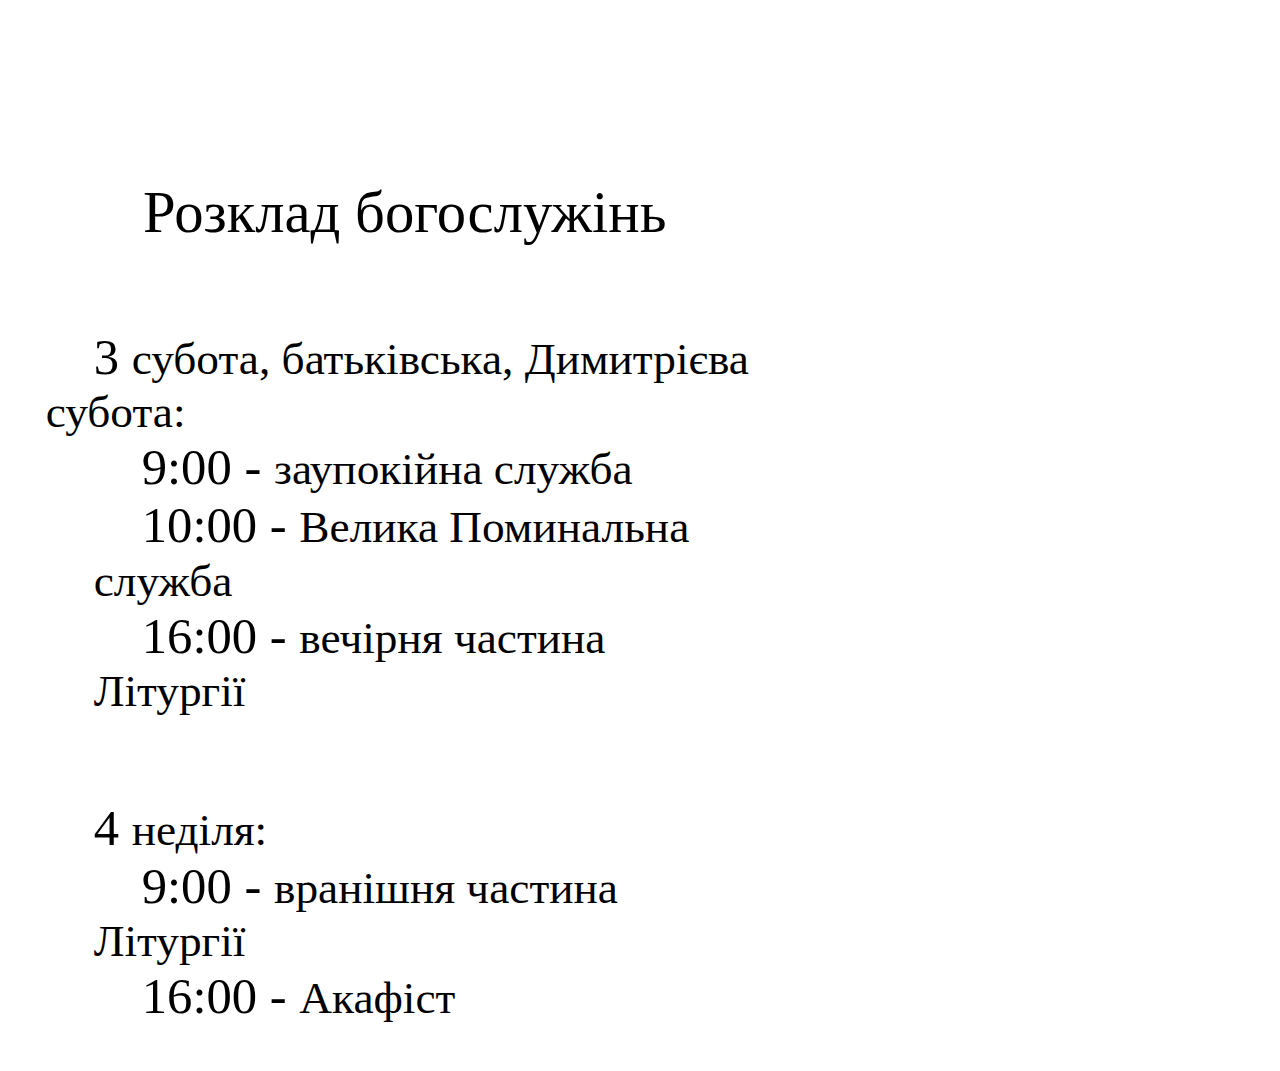
<file: rozklad2.html>
<html>
<head>
<meta content="text/html; charset=UTF-8" http-equiv="content-type">
<style type="text/css">
@import url('https://themes.googleusercontent.com/fonts/css?kit=fy6h_mU8eLedAcWiQY6_bQ');ol{margin:0;padding:0}table td,table th{padding:0}.c3{margin-left:36pt;padding-top:0pt;text-indent:36pt;padding-bottom:0pt;line-height:1.15;orphans:2;widows:2;text-align:left}.c1{

padding-top:50pt;

padding-bottom:0pt;line-height:1.15;orphans:2;widows:2;text-align:left;height:11pt}.c5{padding-top:0pt;text-indent:36pt;padding-bottom:0pt;line-height:1.15;orphans:2;widows:2;text-align:left}.c2{color:#000000;font-weight:400;text-decoration:none;vertical-align:baseline;

font-size:34pt;
font-family:"Evangelie";

font-style:normal}.c0{

padding-top:100pt;

padding-bottom:0pt;line-height:1.15;orphans:2;widows:2;text-align:center}.c4{background-color:#ffffff;max-width:538.6pt;padding:28.3pt 28.3pt 28.3pt 28.3pt}.title{padding-top:0pt;color:#000000;font-size:26pt;padding-bottom:3pt;font-family:"Arial";line-height:1.15;page-break-after:avoid;orphans:2;widows:2;text-align:left}.subtitle{padding-top:0pt;color:#666666;font-size:15pt;padding-bottom:16pt;font-family:"Arial";line-height:1.15;page-break-after:avoid;orphans:2;widows:2;text-align:left}li{color:#000000;font-size:11pt;font-family:"Arial"}p{margin:0;color:#000000;font-size:11pt;font-family:"Arial"}h1{padding-top:20pt;color:#000000;font-size:20pt;padding-bottom:6pt;font-family:"Arial";line-height:1.15;page-break-after:avoid;orphans:2;widows:2;text-align:left}h2{padding-top:18pt;color:#000000;font-size:16pt;padding-bottom:6pt;font-family:"Arial";line-height:1.15;page-break-after:avoid;orphans:2;widows:2;text-align:left}h3{padding-top:16pt;color:#434343;font-size:14pt;padding-bottom:4pt;font-family:"Arial";line-height:1.15;page-break-after:avoid;orphans:2;widows:2;text-align:left}h4{padding-top:14pt;color:#666666;font-size:12pt;padding-bottom:4pt;font-family:"Arial";line-height:1.15;page-break-after:avoid;orphans:2;widows:2;text-align:left}h5{padding-top:12pt;color:#666666;font-size:11pt;padding-bottom:4pt;font-family:"Arial";line-height:1.15;page-break-after:avoid;orphans:2;widows:2;text-align:left}h6{padding-top:12pt;color:#666666;font-size:11pt;padding-bottom:4pt;font-family:"Arial";line-height:1.15;page-break-after:avoid;font-style:italic;orphans:2;widows:2;text-align:left}

.time {
  font-family:"Alegreya";
  font-size:38pt;
  font-style:normal;color:#000000;font-weight:400;text-decoration:none;vertical-align:baseline;
}
.title {
  font-family:"Evangelie";
  font-size:44pt;
  font-style:normal;color:#000000;font-weight:400;text-decoration:none;vertical-align:baseline;
}
</style></head>

<body class="c4">

<!--
p class="c0"><span class="c2 title">&#1056;&#1086;&#1079;&#1082;&#1083;&#1072;&#1076; &#1073;&#1086;&#1075;&#1086;&#1089;&#1083;&#1091;&#1078;&#1110;&#1085;&#1100;</span></p>

<p class="c1"><span class="c2"></span></p>

<p class="c5"><span class="time">27 </span><span class="c2">&#1089;&#1091;&#1073;&#1086;&#1090;&#1072;:</span></p>

<p class="c3"><span class="time">9:00 - </span><span
class="c2">&#1089;&#1083;&#1091;&#1078;&#1073;&#1072; &#1041;&#1086;&#1078;&#1072;</span></p>

<p class="c3"><span class="time">16:00 - </span><span
class="c2">&#1042;&#1077;&#1095;&#1110;&#1088;&#1085;&#1103;</span></p>

<p class="c1"><span class="c2"></span></p>

<p class="c5"><span class="time">28 </span><span class="c2">&#1085;&#1077;&#1076;&#1110;&#1083;&#1103;:</span></p>

<p class="c3"><span class="time">9:00 - </span><span
class="c2">&#1089;&#1083;&#1091;&#1078;&#1073;&#1072; &#1041;&#1086;&#1078;&#1072;</span></p>
-->

<p class="c0"><span class="c2
title">&#1056;&#1086;&#1079;&#1082;&#1083;&#1072;&#1076;
&#1073;&#1086;&#1075;&#1086;&#1089;&#1083;&#1091;&#1078;&#1110;&#1085;&#1100;</span></p>

<p class="c1"><span class="c2"></span></p>

<p class="c5"><span class="time">3 </span><span
class="c2">&#1089;&#1091;&#1073;&#1086;&#1090;&#1072;,
&#1073;&#1072;&#1090;&#1100;&#1082;&#1110;&#1074;&#1089;&#1100;&#1082;&#1072;,
&#1044;&#1080;&#1084;&#1080;&#1090;&#1088;&#1110;&#1108;&#1074;&#1072;
&#1089;&#1091;&#1073;&#1086;&#1090;&#1072;:</span></p>

<p class="c3"><span class="time">9:00 - </span><span
class="c2">&#1079;&#1072;&#1091;&#1087;&#1086;&#1082;&#1110;&#1081;&#1085;&#1072;
&#1089;&#1083;&#1091;&#1078;&#1073;&#1072;</span></p>
<p class="c3"><span class="time">10:00 - </span><span
class="c2">&#1042;&#1077;&#1083;&#1080;&#1082;&#1072;
&#1055;&#1086;&#1084;&#1080;&#1085;&#1072;&#1083;&#1100;&#1085;&#1072;
&#1089;&#1083;&#1091;&#1078;&#1073;&#1072;</span></p>

<p class="c3"><span class="time">16:00 - </span><span
class="c2">&#1074;&#1077;&#1095;&#1110;&#1088;&#1085;&#1103;
&#1095;&#1072;&#1089;&#1090;&#1080;&#1085;&#1072;
&#1051;&#1110;&#1090;&#1091;&#1088;&#1075;&#1110;&#1111;</span></p>

<p class="c1"><span class="c2"></span></p>

<p class="c5"><span class="time">4 </span><span
class="c2">&#1085;&#1077;&#1076;&#1110;&#1083;&#1103;:</span></p>

<p class="c3"><span class="time">9:00 - </span><span
class="c2">&#1074;&#1088;&#1072;&#1085;&#1110;&#1096;&#1085;&#1103;
&#1095;&#1072;&#1089;&#1090;&#1080;&#1085;&#1072;
&#1051;&#1110;&#1090;&#1091;&#1088;&#1075;&#1110;&#1111;</span></p>
<p class="c3"><span class="time">16:00 - </span><span
class="c2">&#1040;&#1082;&#1072;&#1092;&#1110;&#1089;&#1090;</span></p>

</body>
</html>
</file>
<file: css/main.css>
@font-face {
	font-family: azbuka;
	src: url(../fonts/Azbuka01.ttf);
}

body {
	color: #324851;
	font-family: azbuka, Georgia, serif;
	font-size: 1.15em;
}

/*
body {
	color: #222;
	font-family: "PT Serif", Georgia, Times, "Times New Roman", serif;
	font-size: 1.15em;
}
*/

fieldset {
  border: 1px solid;
  border-radius: 10px;
  width: 40%;
}
</file>
